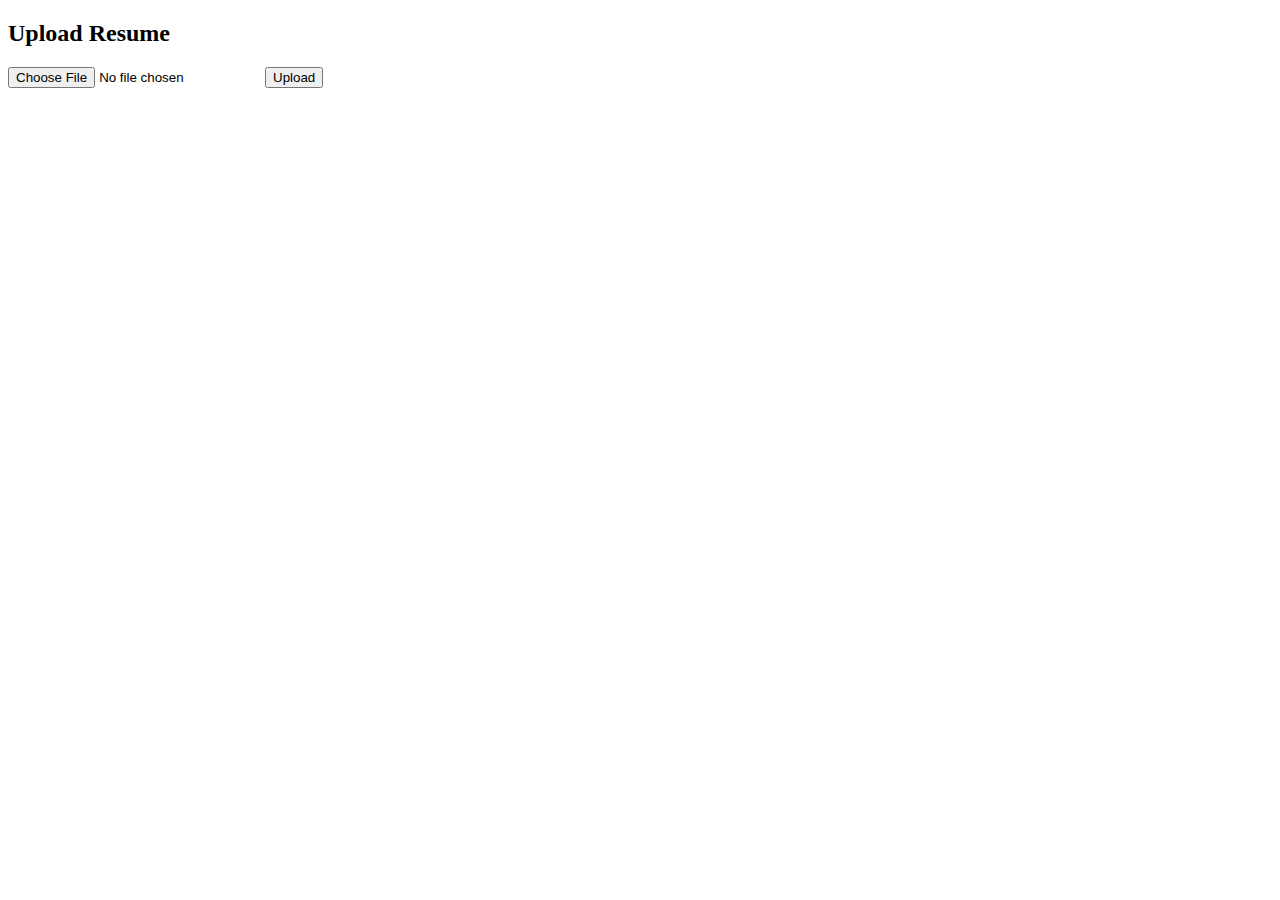
<file: templates/index.html>
<!DOCTYPE html>
<html lang="en">
<head>
    <meta charset="UTF-8">
    <meta name="viewport" content="width=device-width, initial-scale=1.0">
    <title>Resume Analyzer</title>
</head>
<body>
    <h2>Upload Resume</h2>
    <form action="{{ url_for('upload_resume') }}" method="post" enctype="multipart/form-data">
        <input type="file" name="resume" required>
        <button type="submit">Upload</button>
    </form>
</body>
</html>
</file>
